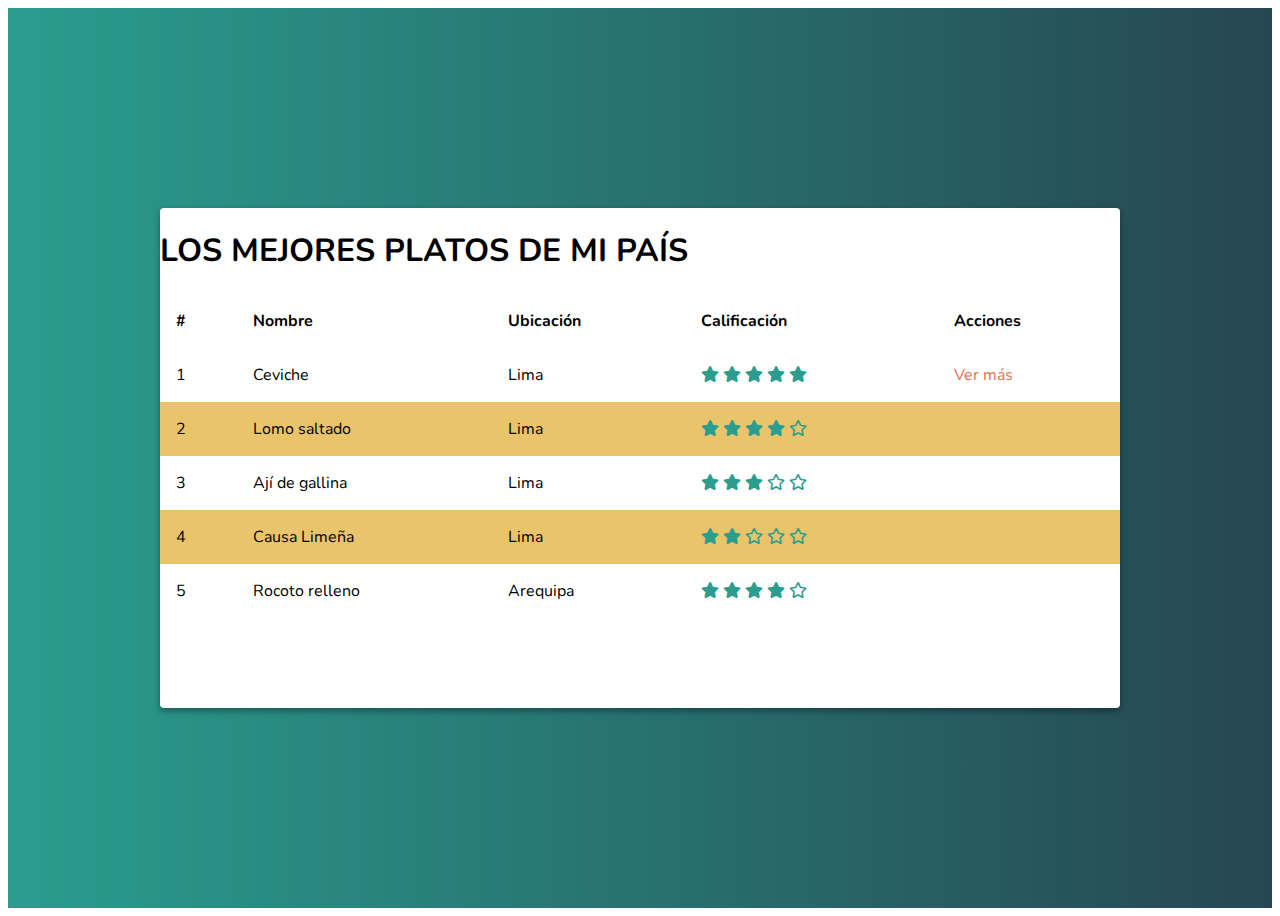
<file: index.html>
<!DOCTYPE html>
<html lang="es">
<head>
    <meta charset="UTF-8">
    <meta http-equiv="X-UA-Compatible" content="IE=edge">
    <meta name="viewport" content="width=device-width, initial-scale=1.0">
    <title>Los mejores platos de mi país</title>
    <link rel="preconnect" href="https://fonts.gstatic.com">
    <link href="https://fonts.googleapis.com/css2?family=Nunito:ital,wght@0,200;0,400;1,900&display=swap" rel="stylesheet">
    <link rel="stylesheet" href="https://necolas.github.io/normalize.css/8.0.1/normalize.css">
    <link rel="stylesheet" href="./font-awesome/css/all.min.css">
    <link rel="stylesheet" href="./assets/css/main.css">
</head>
<body>
    <main class="container">
        <div class="content">
            <header>
                <h1 class="title">Los mejores platos de mi país</h1>
            </header>
            <table class="table">
                <thead>
                    <tr>
                        <th>#</th>
                        <th>Nombre</th>
                        <th>Ubicación</th>
                        <th>Calificación</th>
                        <th>Acciones</th>
                    </tr>
                </thead>
                <tbody>
                    <tr>
                        <td>1</td>
                        <td>Ceviche</td>
                        <td>Lima</td>
                        <td>
                            <i class="fas fa-star"></i>
                            <i class="fas fa-star"></i>
                            <i class="fas fa-star"></i>
                            <i class="fas fa-star"></i>
                            <i class="fas fa-star"></i>
                        </td>
                        <td>
                            <a href="./platos/ceviche.html">Ver más</a>
                        </td>
                    </tr>
                    <tr>
                        <td>2</td>
                        <td>Lomo saltado</td>
                        <td>Lima</td>
                        <td>
                            <i class="fas fa-star"></i>
                            <i class="fas fa-star"></i>
                            <i class="fas fa-star"></i>
                            <i class="fas fa-star"></i>
                            <i class="far fa-star"></i>
                        </td>
                        <td></td>
                    </tr>
                    <tr>
                        <td>3</td>
                        <td>Ají de gallina</td>
                        <td>Lima</td>
                        <td>
                            <i class="fas fa-star"></i>
                            <i class="fas fa-star"></i>
                            <i class="fas fa-star"></i>
                            <i class="far fa-star"></i>
                            <i class="far fa-star"></i>
                        </td>
                        <td></td>
                    </tr>
                    <tr>
                        <td>4</td>
                        <td>Causa Limeña</td>
                        <td>Lima</td>
                        <td>
                            <i class="fas fa-star"></i>
                            <i class="fas fa-star"></i>
                            <i class="far fa-star"></i>
                            <i class="far fa-star"></i>
                            <i class="far fa-star"></i>
                        </td>
                        <td></td>
                    </tr>
                    <tr>
                        <td>5</td>
                        <td>Rocoto relleno</td>
                        <td>Arequipa</td>
                        <td>
                            <i class="fas fa-star"></i>
                            <i class="fas fa-star"></i>
                            <i class="fas fa-star"></i>
                            <i class="fas fa-star"></i>
                            <i class="far fa-star"></i>
                        </td>
                        <td></td>
                    </tr>
                </tbody>
            </table>
        </div>
    </main>
</body>
</html>
</file>
<file: assets/css/main.css>
/*
    Azul: #264653
    Verde: #2A9D8F
    Amarillo: #E9C46A
    Naranja: #F4A261
    Rojo: #E76F51
*/

/*
    Gradients
    background: #0B486B;
    background: -webkit-linear-gradient(to right, #F56217, #0B486B);
    background: linear-gradient(to right, #F56217, #0B486B); 
*/
html {
    font-family: 'Nunito', sans-serif;
}
a {
    text-decoration: none;
    color: #E76F51;
}
.title {
    text-transform: uppercase;
}

.container {
    background: #264653;
    background: -webkit-linear-gradient(to right, #2A9D8F, #264653);
    background: linear-gradient(to right, #2A9D8F, #264653); 
    height: 100vh;
    display: flex;
    align-items: center;/* default verticalmente */
    justify-content: center;/* default horizontalmente */
}

.content {
    max-width: 960px;
    max-height: 500px;
    width: 100%;
    height: 100%;
    background-color: #fff;
    box-shadow: 0 3px 6px rgba(0,0,0,0.16), 0 3px 6px rgba(0,0,0,0.23);
    border-radius: 4px;
}

.paragraph {
    line-height: 1.8em;
    font-weight: 400;
}

.table {
    width: 100%;
    border-spacing: 0;
}

.table td, .table th {
    padding: 1em;
    text-align: left;
}

.table tbody tr:nth-child(even) {
    background-color: #E9C46A;
}

.fa-star {
    color: #2A9D8F;
}

.title-item {
    /* border-bottom-style: solid;
    border-width: 2px;
    border-color: #E9C46A; */
    border-bottom: solid 2px #E9C46A;
    padding-bottom: 1em;
}

.position {
    background-color: #E9C46A;
    padding: 10px;
    border-radius: 4px;
}
</file>
